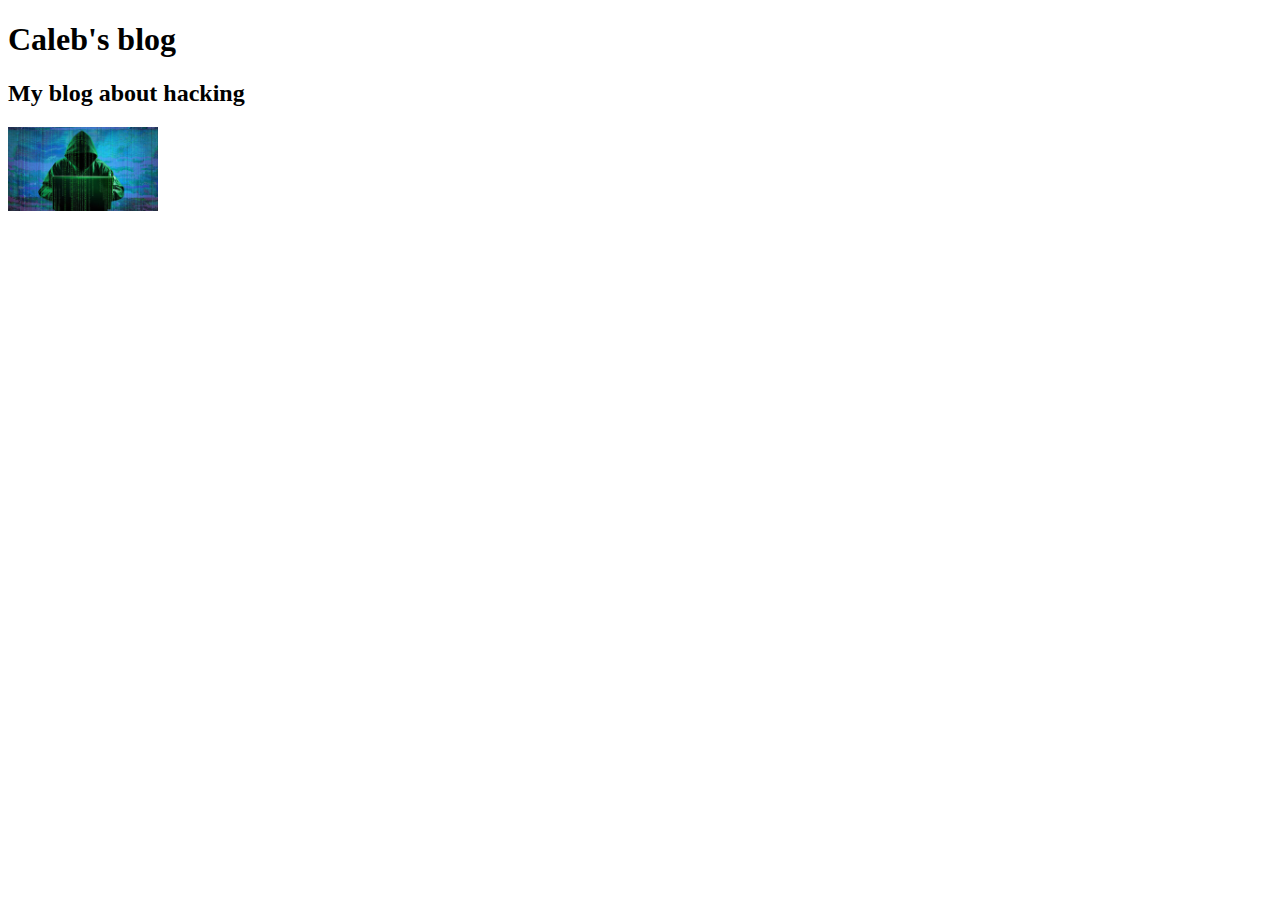
<file: index2.html>
<!DOCTYPE html>
<html lang="en">
  <head style="style/style.css">
    <title>Caleb's blog</title>
  </head>
  <body>
      <h1>Caleb's blog</h1>
      <h2>My blog about hacking</h2>
      <img src="../src/img/hacker.jpg" alt="hacker" style="width: 150px; height: auto">
  </body>
</html>
</file>
